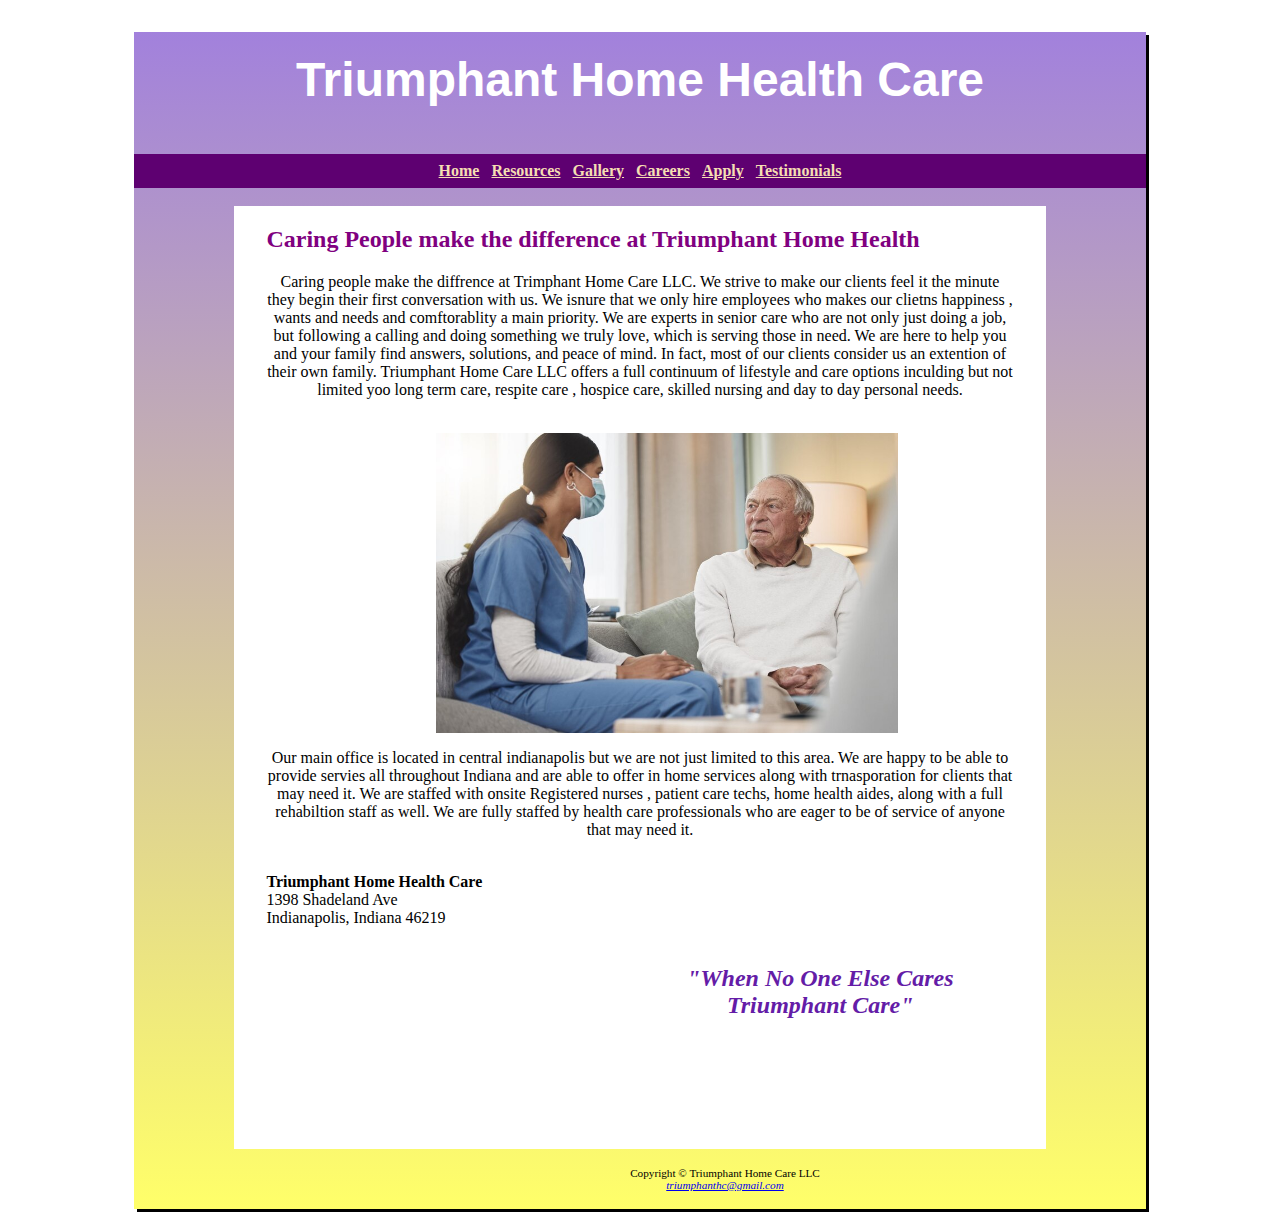
<file: index.html>
<!DOCTYPE html >
<title lang="en">Triumphant Home</title>
 <link href="triumphant.css"
 rel="stylesheet">
 <link rel="stylesheet" href="https://fonts.googleapis.com/css?family=Sofia">
 <div class="wrapper">
 

<header><h1 class="header"> <a href="index.html" style="font-family:sans-serif">Triumphant Home Health Care</a></h1> </header><br>

<nav class="nav2">
    
    <b><a href="index.html">Home</a></b>
    &nbsp;
    <b><a href="resources.html">Resources</a></b>
    &nbsp;
    <b><a href="gallery.html">Gallery</a></b>
    &nbsp;
    <b><a href="careers.html" class="dropdown">Careers</a></b>
    &nbsp;
    <b><a href="apply.html" >
    Apply</a></b>
    &nbsp;
   <b> <a href="testimonial.html" >
        Testimonials</a></b>
    
</nav>
<br>

    

<main class="main">
<h2 class="maintext">Caring People make the difference at Triumphant Home Health</h2>
<P style="text-align: center;">Caring people make the diffrence at Trimphant Home Care LLC. We strive to make our clients feel it the minute they begin their first conversation with us. We isnure that we only hire employees who makes our clietns happiness  , wants and needs and comftorablity a main priority. We are experts in senior care who are not only just doing a job, but following a calling and doing something we truly love, which is serving those in need. We are here to help you and your family find answers, solutions, and peace of mind. In fact, most of our clients consider us an extention of their own family. Triumphant Home Care LLC offers a full continuum of lifestyle and care options inculding but not limited yoo long term care, respite care , hospice care, skilled nursing and day to day personal needs.</P><br>
<div class="homepic"></div>
<p style="text-align: center;">Our main office is located in central indianapolis but we are not just limited to this area. We are happy to be able to provide servies all throughout Indiana and are able to offer in home services along with trnasporation for clients that may need it. We are staffed with onsite Registered nurses , patient care techs, home health aides, along with a full rehabiltion staff as well. We are fully staffed by health care professionals who are eager to be of service of anyone that may need it.</p>

<br><strong class="">Triumphant Home Health Care</strong>
<br>1398 Shadeland Ave
<br>Indianapolis, Indiana 46219

<br><br>

<p style="float: right;"></p>
<iframe   src="https://www.google.com/maps/embed?pb=!1m14!1m8!1m3!1d12263.544795731648!2d-86.0459272!3d39.7871092!3m2!1i1024!2i768!4f13.1!3m3!1m2!1s0x886b4f03bc33f451%3A0x2064fe43d3a5bdc0!2sJustus!5e0!3m2!1sen!2sus!4v1677800314769!5m2!1sen!2sus" width="250" height="200" style="border:0;" allowfullscreen="" referrerpolicy="no-referrer-when-downgrade" ></iframe>
<h2 style="float: right;text-align: center; color: rgb(100, 28, 167);padding-right: 2.5em;"><em>"When No One Else Cares <br> Triumphant Care"<em></h2>
</main>

<br>
<footer class="footer">Copyright © Triumphant Home Care LLC
<br><a href="mailto:triumphanthc@gmail.com"><i>triumphanthc@gmail.com</i></a>

</footer><br>


 </div>
</file>
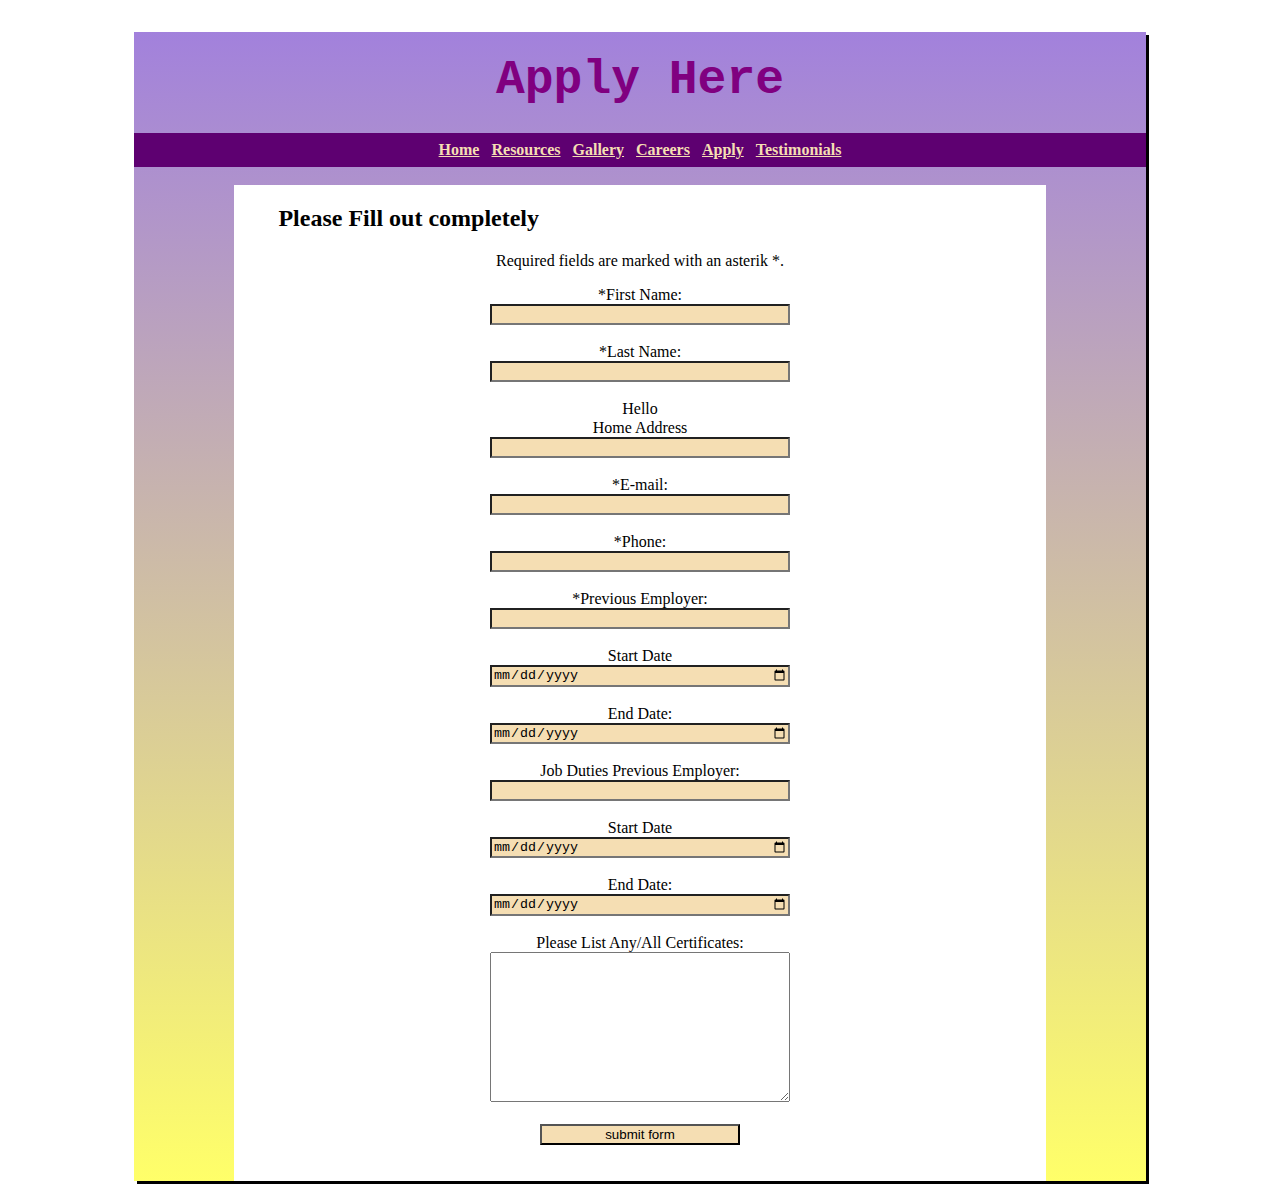
<file: apply.html>
<!DOCTYPE html>

<title>Triumphant::Apply</title>
<div class="wrapper">
<h1 style="text-align: center;" class="header">Apply Here</h1>
<link href="triumphant.css" rel="stylesheet">
<nav class="nav2">
    
    <b><a href="index.html">Home</a></b>
    &nbsp;
    <b><a href="resources.html">Resources</a></b>
    &nbsp;
    <b><a href="gallery.html">Gallery</a></b>
    &nbsp;
    <b><a href="careers.html" class="dropdown">Careers</a></b>
    &nbsp;
    <b><a href="apply.html" >
    Apply</a></b>
    &nbsp;
    <b><a href="testimonial.html" >
        Testimonials</a></b>
    
</nav>
<br>

  <main class="main">  
<h2 style="padding-left: .5em;">Please Fill out completely</h2>


<form method="post" style="text-align: center;">

    <p>Required fields are marked with an asterik &#42;.</p>
    
    
    
<label for="myFName" >*First Name:</label><br>
    
    <input style="width: 300px;" type="text" name="myFName" id="myFName"
    
    required="required"><br><br>
    
    
    
<label for="myLName">*Last Name:</label><br>
    
    <input type="text" name="myLName" 
    
    required="required"><br><br>

    <option value ="hello">Hello</option>

<label for="myAddress">Home Address</label><br>

<input type="text" name="myAddress" ><br><br>

<label for="myEmail">*E-mail:</label><br>
    
    <input type="email" name="myEmail" 
    
    required="required"><br><br>

    
    
<label  for="myPhone">*Phone:</label><br>
    
    <input type="tel" name="myPhone"  max="10" 
    
    required="required"
    pattern="\d{1-10}"><br><br>


<label for="myDate"> *Previous Employer: </label><br>

<input type="text"><br><br> 

<label>Start Date</label><br>
    <input type="date" name="myDate"> <br><br>

<label for="myDep">End Date:</label><br>
    <input type="date" name="myDep" id="myDep"  required="required"><br><br>

<label for="myDuties">Job Duties </label>



    <label for="myDate"> Previous Employer: </label><br>

    <input type="text"><br><br> 
    
    <label>Start Date</label><br>
        <input type="date" name="myDate"> <br><br>
    
    <label for="myDate">End Date:</label><br>
        <input type="date" name="myDep" id="myDep"  required="required"><br><br>
    

    
<label for="Comment">Please List Any/All Certificates:</label><br>
    
<textarea name="Comment" id="myComment" cols="20" rows="2"
    
    required="required">
</textarea><br><br>
    
 <input  type="submit" value="submit form" style="width: 200px;">
    
</form>
<br><br>
  </main>

</div>
</file>
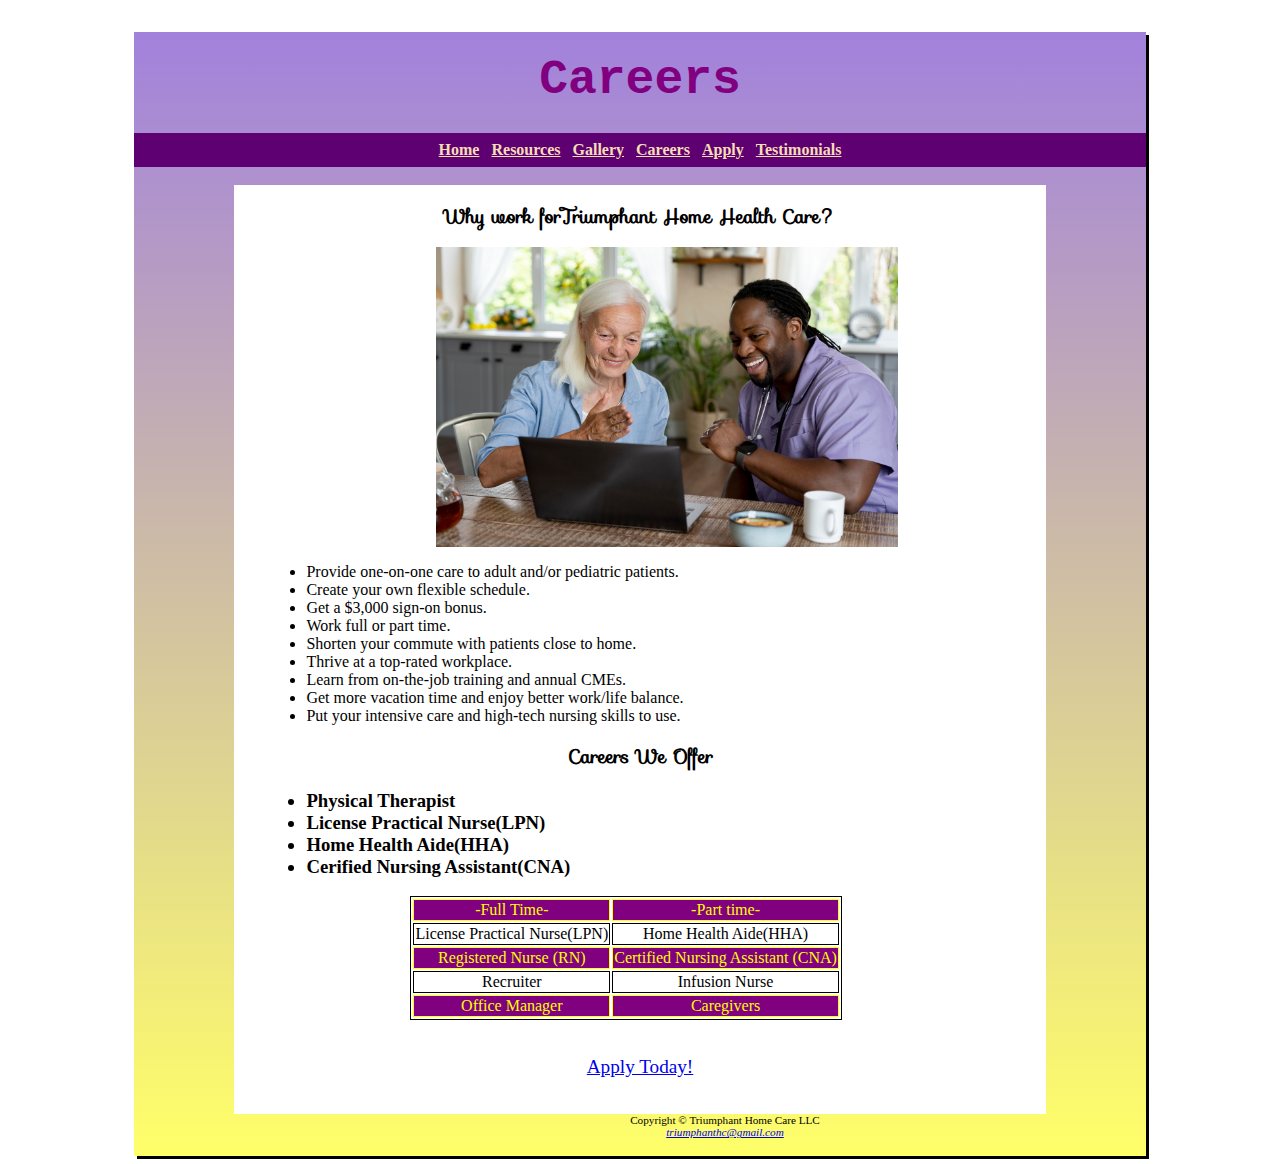
<file: careers.html>
<!DOCTYPE html>
<div class="wrapper">
<title>Triumphant::Careers</title>
<h1 class="header">Careers</h1>
<link href="triumphant.css" rel="stylesheet">
<link rel="stylesheet" href="https://fonts.googleapis.com/css?family=Sofia">

<nav class="nav2">
    
    <b><a href="home.html">Home</a></b>
    &nbsp;
    <b><a href="resources.html">Resources</a></b>
    &nbsp;
    <b><a href="gallery.html">Gallery</a></b>
    &nbsp;
    <b><a href="careers.html" class="dropdown">Careers</a></b>
    &nbsp;
    <b><a href="apply.html" >
    Apply</a></b>
    &nbsp;
    <b><a href="testimonial.html" >
        Testimonials</a></b>
    
</nav>
    
<br>

<main class="main" >
    
    <h2 class="h3" style="text-align: center; font-size: larger;">Why work forTriumphant Home Health Care? </h2>
    <div id="homepage"></div>
<ul>
    <li>Provide one-on-one care to adult and/or pediatric patients.</li>
    <li>Create your own flexible schedule.</li>
    <li>Get a $3,000 sign-on bonus.</li>
    <li>Work full or part time.</li>
    <li>Shorten your commute with patients close to home.</li>
    <li>Thrive at a top-rated workplace.</li>
    <li>Learn from on-the-job training and annual CMEs.</li>
    <li>Get more vacation time and enjoy better work/life balance.</li>
    <li>Put your intensive care and high-tech nursing skills to use.</li>
    </ul>

<h1 class="h3" style="text-align: center; font-size: larger;">Careers We Offer</h1>
<h3>
<ul>
<li>Physical Therapist</li>
<li>License Practical Nurse(LPN)</li>
<li>Home Health Aide(HHA)</li>
<li>Cerified Nursing Assistant(CNA)</li>
</ul>
</h3>

<div style="padding-left: 9em;">
<table style="text-align: center;">
<tr class="ttop">
<td>-Full Time-</td>
<td>-Part time-</td>

</tr>

<tr>
<td>License Practical Nurse(LPN)</td>
<td>Home Health Aide(HHA) </td>
</tr>
<tr class="ttop">
<td>Registered Nurse (RN)</td>
<td>Certified Nursing Assistant (CNA)</td>
</tr>
<tr>
    <td>Recruiter</td>
    <td>Infusion Nurse</td>
</tr>
<tr class="ttop">
<td>Office Manager</td>
<td>Caregivers</td>

</tr>
</table><br><br>
</div>
<div style="text-align: center; font-size: larger;"> <a href="apply.html">Apply Today!</a></div><br><br>
</main>
<footer class="footer">Copyright © Triumphant Home Care LLC
    <br><a href="mailto:triumphanthc@gmail.com"><i>triumphanthc@gmail.com</i></a>
    </footer><br>
</div>
</file>
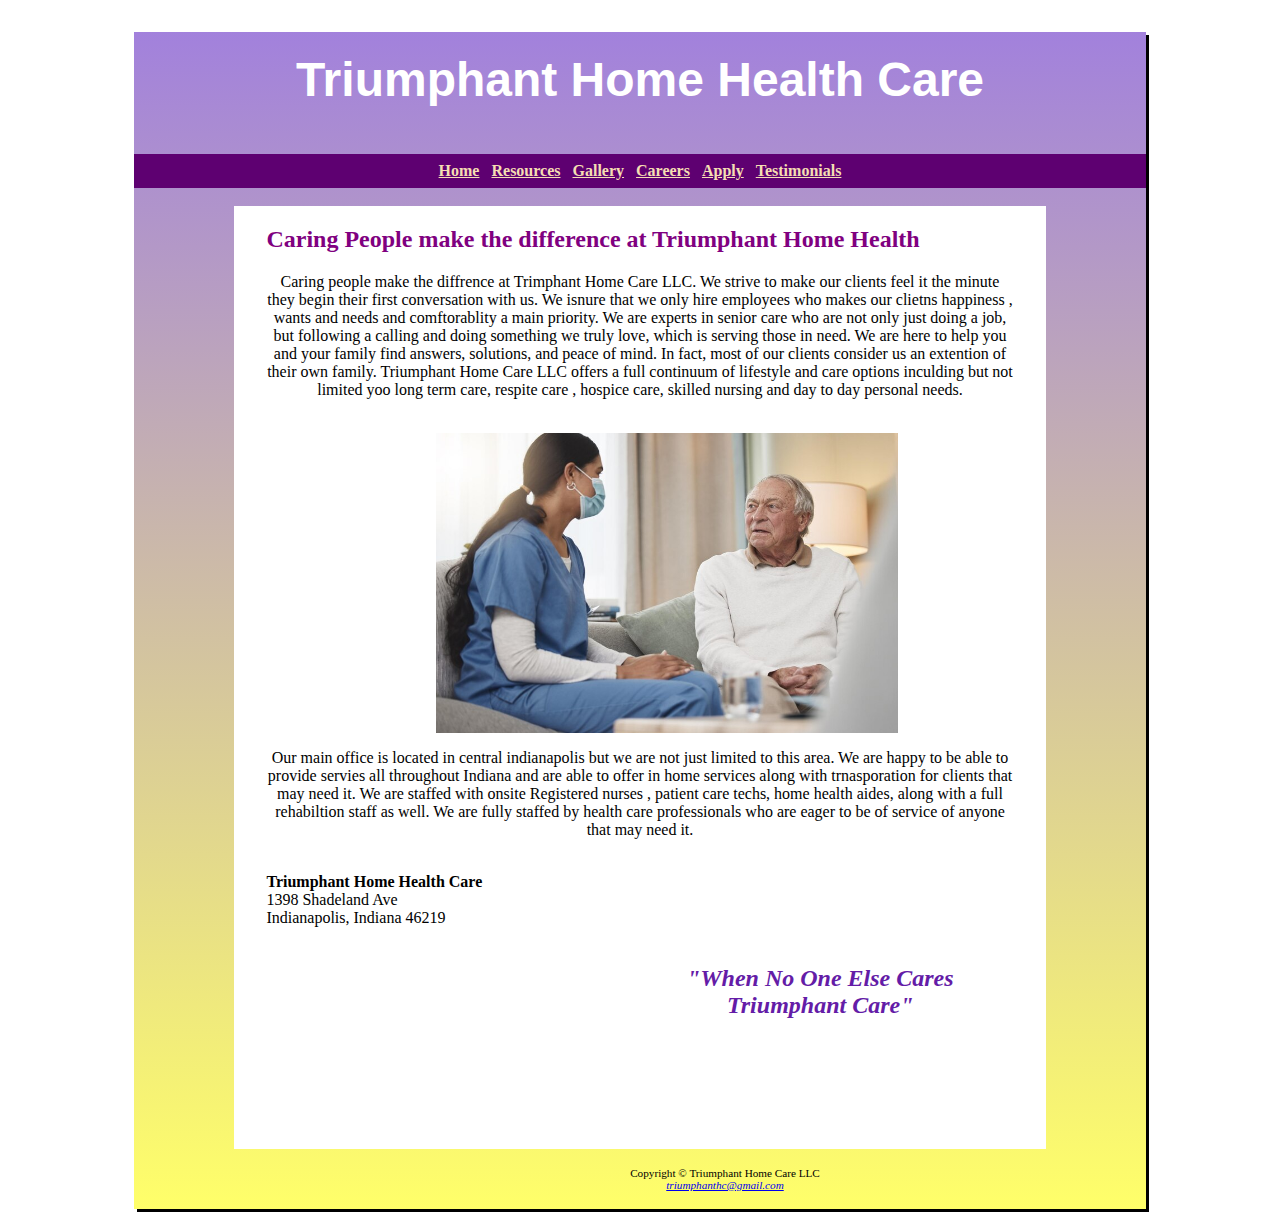
<file: home.html>
<!DOCTYPE html >
<title lang="en">Triumphant Home</title>
 <link href="triumphant.css"
 rel="stylesheet">
 <link rel="stylesheet" href="https://fonts.googleapis.com/css?family=Sofia">
 <div class="wrapper">
 

<header><h1 class="header"> <a href="home.html" style="font-family:sans-serif">Triumphant Home Health Care</a></h1> </header><br>

<nav class="nav2">
    
    <b><a href="home.html">Home</a></b>
    &nbsp;
    <b><a href="resources.html">Resources</a></b>
    &nbsp;
    <b><a href="gallery.html">Gallery</a></b>
    &nbsp;
    <b><a href="careers.html" class="dropdown">Careers</a></b>
    &nbsp;
    <b><a href="apply.html" >
    Apply</a></b>
    &nbsp;
   <b> <a href="testimonial.html" >
        Testimonials</a></b>
    
</nav>
<br>

    

<main class="main">
<h2 class="maintext">Caring People make the difference at Triumphant Home Health</h2>
<P style="text-align: center;">Caring people make the diffrence at Trimphant Home Care LLC. We strive to make our clients feel it the minute they begin their first conversation with us. We isnure that we only hire employees who makes our clietns happiness  , wants and needs and comftorablity a main priority. We are experts in senior care who are not only just doing a job, but following a calling and doing something we truly love, which is serving those in need. We are here to help you and your family find answers, solutions, and peace of mind. In fact, most of our clients consider us an extention of their own family. Triumphant Home Care LLC offers a full continuum of lifestyle and care options inculding but not limited yoo long term care, respite care , hospice care, skilled nursing and day to day personal needs.</P><br>
<div class="homepic"></div>
<p style="text-align: center;">Our main office is located in central indianapolis but we are not just limited to this area. We are happy to be able to provide servies all throughout Indiana and are able to offer in home services along with trnasporation for clients that may need it. We are staffed with onsite Registered nurses , patient care techs, home health aides, along with a full rehabiltion staff as well. We are fully staffed by health care professionals who are eager to be of service of anyone that may need it.</p>

<br><strong class="">Triumphant Home Health Care</strong>
<br>1398 Shadeland Ave
<br>Indianapolis, Indiana 46219

<br><br>

<p style="float: right;"></p>
<iframe   src="https://www.google.com/maps/embed?pb=!1m14!1m8!1m3!1d12263.544795731648!2d-86.0459272!3d39.7871092!3m2!1i1024!2i768!4f13.1!3m3!1m2!1s0x886b4f03bc33f451%3A0x2064fe43d3a5bdc0!2sJustus!5e0!3m2!1sen!2sus!4v1677800314769!5m2!1sen!2sus" width="250" height="200" style="border:0;" allowfullscreen="" referrerpolicy="no-referrer-when-downgrade" ></iframe>
<h2 style="float: right;text-align: center; color: rgb(100, 28, 167);padding-right: 2.5em;"><em>"When No One Else Cares <br> Triumphant Care"<em></h2>
</main>

<br>
<footer class="footer">Copyright © Triumphant Home Care LLC
<br><a href="mailto:triumphanthc@gmail.com"><i>triumphanthc@gmail.com</i></a>

</footer><br>


 </div>
</file>
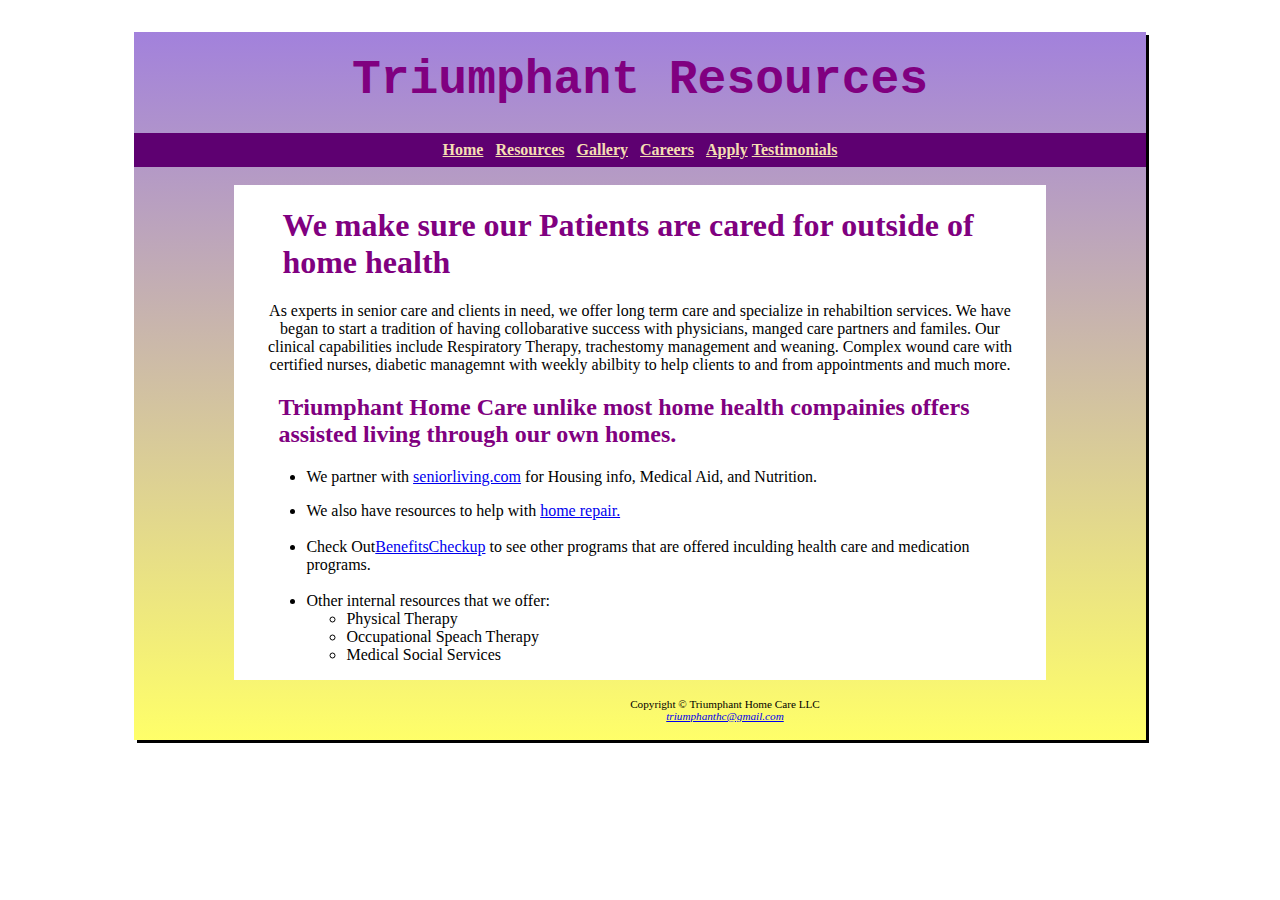
<file: resources.html>
<!DOCTYPE html>
<link href="triumphant.css" rel="stylesheet">
<title>Triumphant Home Care</title>
<div class="wrapper">
<h1 class="header">Triumphant Resources</h1>
<nav class="nav2">
    <b><a href="index.html">Home</a></b>
    &nbsp;
    <b><a href="resources.html">Resources</a></b>
    &nbsp;
    <b><a href="gallery.html">Gallery</a></b>
    &nbsp;
    <b><a href="careers.html" class="dropdown">Careers</a></b>
    &nbsp;
    <b><a href="apply.html" >
    Apply</a></b>

    <b><a href="testimonial.html" >
    Testimonials</a></b>
</nav>
<br>

<main class="main">
<h1 class="maintext" style="padding-left: .5em;">We make sure our Patients are cared for outside of home health</h1>
<p style="text-align: center;">As experts in senior care and clients in need, we offer long term care and specialize in rehabiltion services. We have began to start a tradition of having collobarative success with physicians, manged care partners and familes. Our clinical capabilities include Respiratory Therapy, trachestomy management and weaning. Complex wound care with certified nurses, diabetic managemnt with weekly abilbity to help clients to and from appointments and much more.</p>
<h2 class="maintext" style="padding-left: .5em;">Triumphant Home Care unlike most home health compainies offers assisted living through our own homes.</h2>
<ul>
<li>
<p>We partner with <a href="https://www.seniorliving.org/research/government-aid/">seniorliving.com</a> for  Housing info, Medical Aid, and Nutrition.</p>
</li>
<li>We also have resources to help with <a href="https://www.rd.usda.gov/programs-services/single-family-housing-programs/single-family-housing-repair-loans-grants">home repair.</a></li><br>
<li>Check Out<a href="https://benefitscheckup.org/">BenefitsCheckup</a> to see other programs that are offered inculding health care and medication programs. </li><br>
<li>Other internal resources that we offer:</li>
<ul>
    <li>Physical Therapy</li>
    <li>Occupational Speach Therapy</li>
    <li>Medical Social Services </li>
</ul>
</li>
</ul>
</ul>
</main><br>

<footer class="footer">Copyright © Triumphant Home Care LLC
    <br><a href="mailto:triumphanthc@gmail.com"><i>triumphanthc@gmail.com</i></a>
    </footer><br>
</div>
</file>
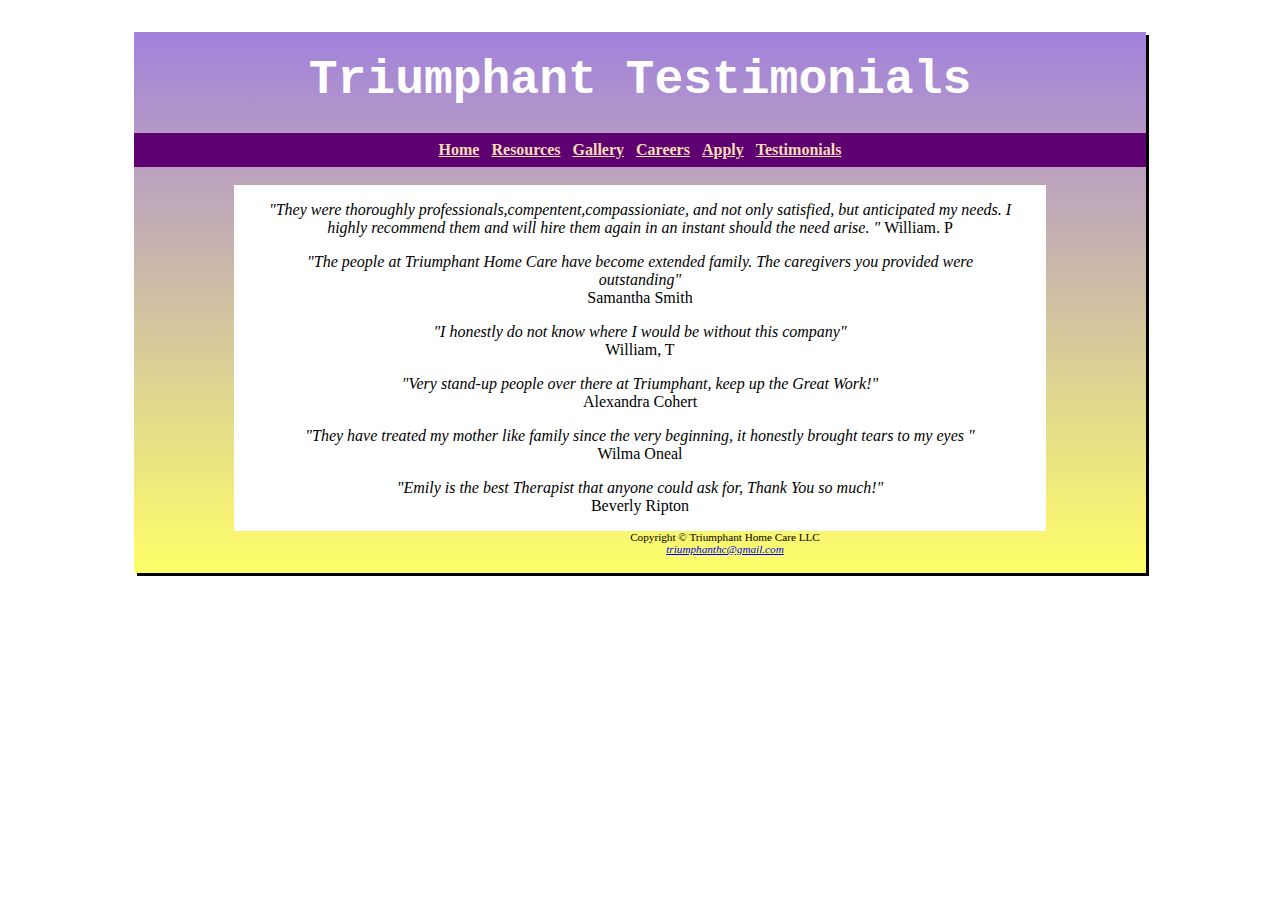
<file: testimonial.html>
<!DOCTYPE html>
<title>Triumphant Home</title>
 <link href="triumphant.css"
 rel="stylesheet">
 
 <div class="wrapper">
 <body>

<header><h1 class="header"> <a href="index.html">Triumphant Testimonials</a></h1></header>

<nav class="nav2">
    
    <b><a href="index.html">Home</a></b>
    &nbsp;
    <b><a href="resources.html">Resources</a></b>
    &nbsp;
    <b><a href="gallery.html">Gallery</a></b>
    &nbsp;
    <b><a href="careers.html" class="dropdown">Careers</a></b>
    &nbsp;
    <b><a href="apply.html" >
    Apply</a></b>
    &nbsp;
    <b><a href="testimonial.html" >
        Testimonials</a></b>
    
</nav>
<br>
<main class="main">
<p style="float: left; text-align:center ; "><em>"They were thoroughly professionals,compentent,compassioniate, and not only satisfied, but anticipated my needs. I highly recommend them and will hire them again in an instant should the need arise. " 
</em>William. P</p>
<br><br>

<p style="text-align: center;"><em>"The people at Triumphant Home Care have become extended family. The caregivers you provided were outstanding"</em><br>Samantha Smith</p>
<p style="text-align: center;"><em>"I honestly do not know where I would be without this company"</em><br>William, T</p>

<p style="text-align: center;"><em>"Very stand-up people over there at Triumphant, keep up the Great Work!"</em><br>Alexandra Cohert</p>

<p style="text-align: center;"><em>"They have treated my mother like family since the very beginning, it honestly brought tears to my eyes "</em><br>Wilma Oneal</p>

<p style="text-align: center;"><em>"Emily is the best Therapist that anyone could ask for, Thank You so much!"</em><br>Beverly Ripton</p>

</main>


<footer class="footer">Copyright © Triumphant Home Care LLC
    <br><a href="mailto:triumphanthc@gmail.com"><i>triumphanthc@gmail.com</i></a>

    </footer><br>
</file>
<file: triumphant.css>
* {box-sizing: border-box;}

.bo{
background:#eaeaea;
color:#666666;
font-family:Veranda,Arial;
background-image:linear-gradient(#ffffff, slateblue);
}

.header{

text-align: center;

background-repeat: no-repeat;
background-position: right ;
font-family:'Courier New', Courier, monospace;
font-size: 3em;
color:purple;
line-height: 200%;
margin-bottom: .5%;
}

.h1{text-align: center;
font-size: 3em;
letter-spacing: 0.25em;
padding-top: .2em;
padding-bottom: .2em;
}


.nav2{
background-color: #5e0071;
text-align: center;
padding-top: .5em;
padding-bottom: .5em;
}

.h2{color:#5e0071;
font-family:Georgia;
font-weight:800;
font-family: 'Courier New', Courier, monospace;
}

.maintext{
color:purple;
font-family:Georgia;
}
.footer{

font:.70em italic;
text-align:center;

margin-left: 170px;
}

.wrapper{ 

    box-shadow:black 3px 3px;
    
   width:80%;
   margin-right:auto;
   margin-left:auto;
   min-width: 960px;
   max-width: 2048px;
   background-image:linear-gradient(#a281dc,#ffff0096 );
   }


.h3{
font-family: "Sofia", sans-serif;
text-align: center;
font-size: 40px;

}

.main{
padding-left:2em;
padding-right: 2em;
display: block;
background-color: #ffffff;
margin-left: 100px;
margin-right: 100px;
overflow: auto;
}

#homepage{
height:  300px;
padding-left: 20px;
margin-left: 170px;
background-image:url(hha.jpg) ;
background-size: 80% 100% ;
background-repeat: no-repeat; 
   
}

.g1{
    height:  300px;
    
    padding-left: 20px;
    margin-left: 170px;
    background-image:url(bhha.jpg) ;
    background-size: 80% 100% ;
    background-repeat: no-repeat; 
}
.g2{
    height:  300px;
    padding-left: 20px;
    margin-left: 170px;
    background-image:url(ns1.jpg) ;
    background-size: 80% 100% ;
    background-repeat: no-repeat; 
}

.g3{
    height:  300px;
    padding-left: 20px;
    margin-left: 170px;
    background-image:url(ns2.jpg) ;
    background-size: 80% 100% ;
    background-repeat: no-repeat; 
}
.g4{
    height:  300px;
padding-left: 20px;
margin-left: 170px;
background-image:url(ns3.jpg) ;
background-size: 80% 100% ;
background-repeat: no-repeat; 
}



.homepic{
height: 300px; 
padding-left:20px ;
margin-left: 170px;
background-image:url(hha2.jpg) ;
background-size: 80% 100%;
background-repeat: no-repeat;
}

#hha{float: right;
height: 300px;
margin-left: 170px;
background-image: url(hha.jpg);
background-size:100% 100%;
background-repeat: no-repeat;
}


img{
height: 50%;
width: 200px;;
}

input{
    width: 300px;
    background-color: wheat;
}

textarea{
    width: 300px;
    height: 150px;
}


nav:hover{
color: wheat;

}

nav a:link{
  
    color:wheat;
    }
    
    nav a:visited{
  
    color: #ffff0096;
    }
    
    nav a:hover{
   
    color: wheat;
    }    

nav ul{list-style-type:none;
padding-left: 1em;

}

.section{
float: left;
width: 33%;
padding-left: 2em;
padding-right: 2em;
}

header a:link{
color:white;
text-decoration: none;
}

header a:visited{
text-decoration: none;
}

header a:hover{
color: wheat;
text-decoration: none;
}

a:hover{
color:rgb(174, 180, 8);
}
.h3{
font-size: medium;
text-align: left;
}

table, th, td {
    border: 1px solid;
  }

.ttop{color: yellow;
background-color: purple;
}
</file>
